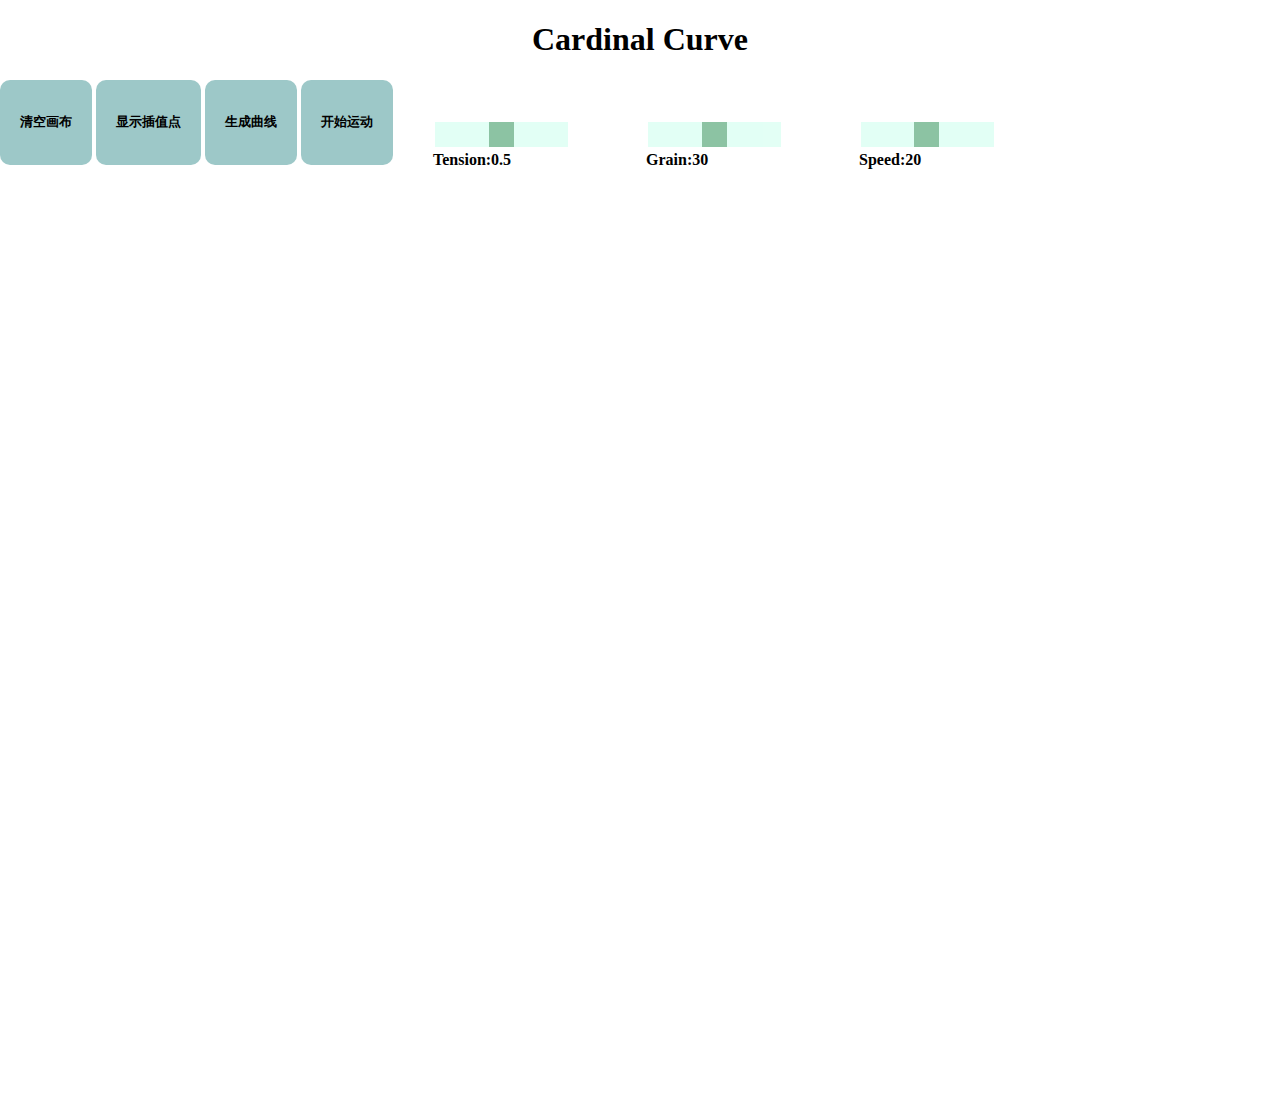
<file: P1/code/index.html>
<!DOCTYPE html>
<html>
  <head>
    <meta charset="utf-8">
    <title>Cardinal</title>
    <style>
      body {
        margin: 0;
        overflow: hidden;
      }
    </style>
    <link rel="stylesheet" href="style.css">
  </head>
  
  <body>
    <div id="root">
      <div id="header_show"><h1 style="text-align:center;">Cardinal Curve</h1></div>
      <div id="menubar">
        <div class="ButtonBox">
          <button class = "button" id = "ClearButton"><p>清空画布</p></button>
          <button class = "button" id = "PointsButton"><p>显示插值点</p></button>
          <button class = "button" id = "PathButton"><p>生成曲线</p></button>
          <button class = "button" id = "CarMove"><p>开始运动</p></button>
        </div>
        <!-- 读取小车图片 -->
        <!-- <input type='file' accept='image/*' onchange='openFile(event)'> -->
        <!-- 控制tension滑块 -->
        <div id="container">
          <div class="slidecontainer" id="tensioncontainer">
            <input type="range" min="0" max="100" value="50" class="slider" id="TensionRange">
            <div class="show" id="TensionShow" style="font-weight: bold;"></div>
          </div>
          <!-- 控制grain滑块 -->
          <div class="slidecontainer" id="graincontainer">
            <input type="range" min="10" max="50" value="30" class="slider" id="GrainRange">
            <div class="show" id="GrainShow" style="font-weight: bold;"></div>
          </div>
          <!-- 控制小车速度滑块 -->
          <div class="slidecontainer" id="speedcontainer">
            <input type="range" min="1" max="40" value="20" class="slider" id="SpeedRange">
            <div class="show" id="SpeedShow" style="font-weight: bold;"></div>
          </div>
        </div>
      </div>
      <!-- <canvas id="car_canvas" width=640 height=180></canvas> -->
      <canvas class="Mycanvas">
        <p>One Canvas</p>
      </canvas>
    </div>
    <script src="cardinal.js";type = "text/javascript"></script>
  </body>
</html>
</file>
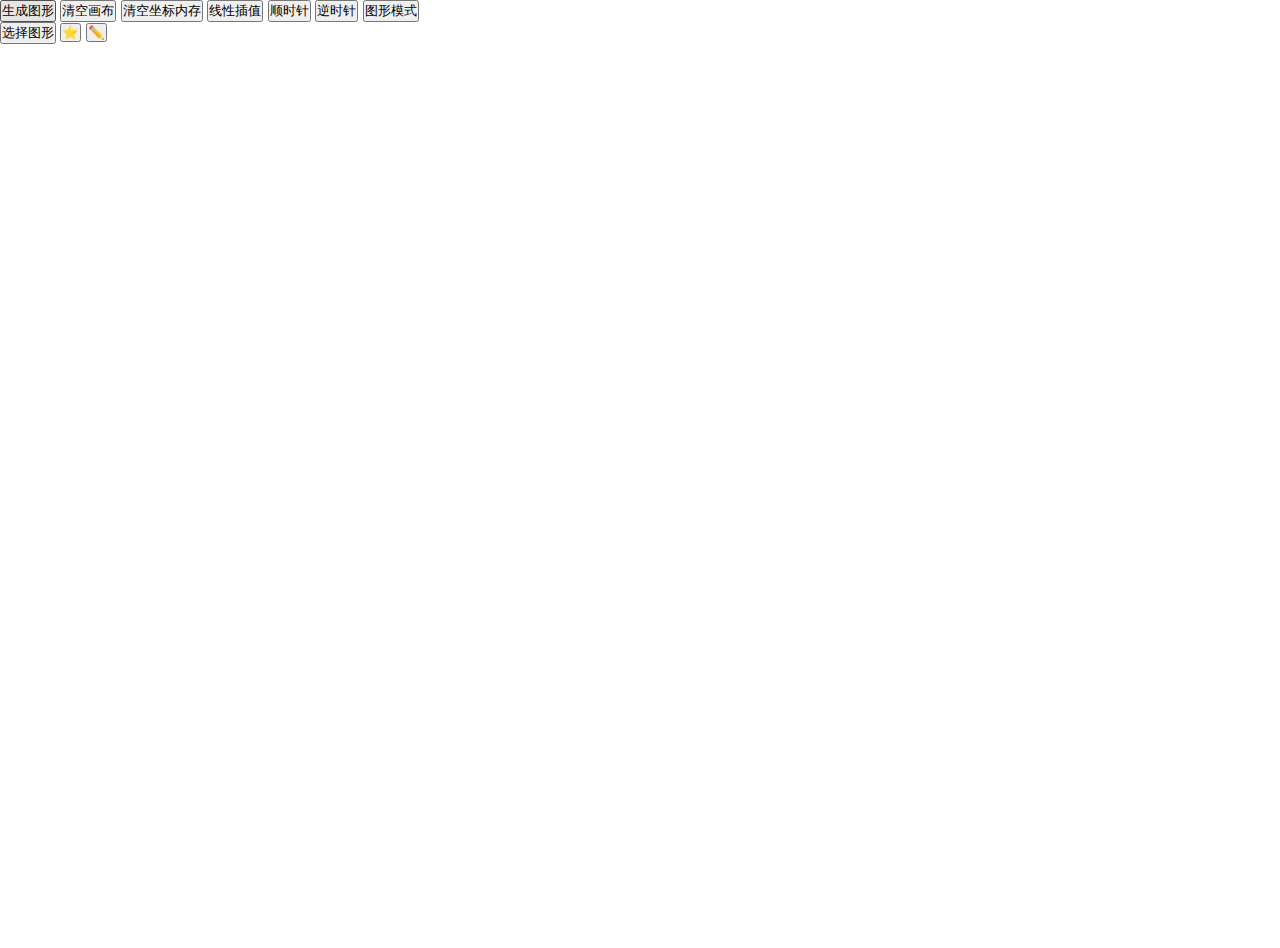
<file: P2/code/index.html>
<!DOCTYPE html>
<html lang="en">
  <head>
    <meta charset="UTF-8" />
    <meta name="viewport" content="width=device-width, initial-scale=1.0" />
    <title>P2</title>
    <link rel="stylesheet" href="style.css" />
  </head>
  <body>
    <div class="container">
      <input type="button" value="生成图形" id="graphGenerate" />
      <input type="button" value="清空画布" id="clearAll" />
      <input type="button" value="清空坐标内存" id="clearPoints">
      <input type="button" value="线性插值" id="linearPoint" />
      <input type="button" value="顺时针" id="clockwise">
      <input type="button" value="逆时针" id="anticlockwise">
      <input type="button" value="图形模式" id="playMode">
      <div class="dropdown">
        <button id="basicgraph">选择图形</button>
        <button id="star"">⭐️</button>
        <button id="pencil">✏️</button>
      </div>
      <canvas class="mycanvas">
        <p>One Canvas</p>
      </canvas>
      <script src="app.js"></script>
    </div>
  </body>
</html>
</file>
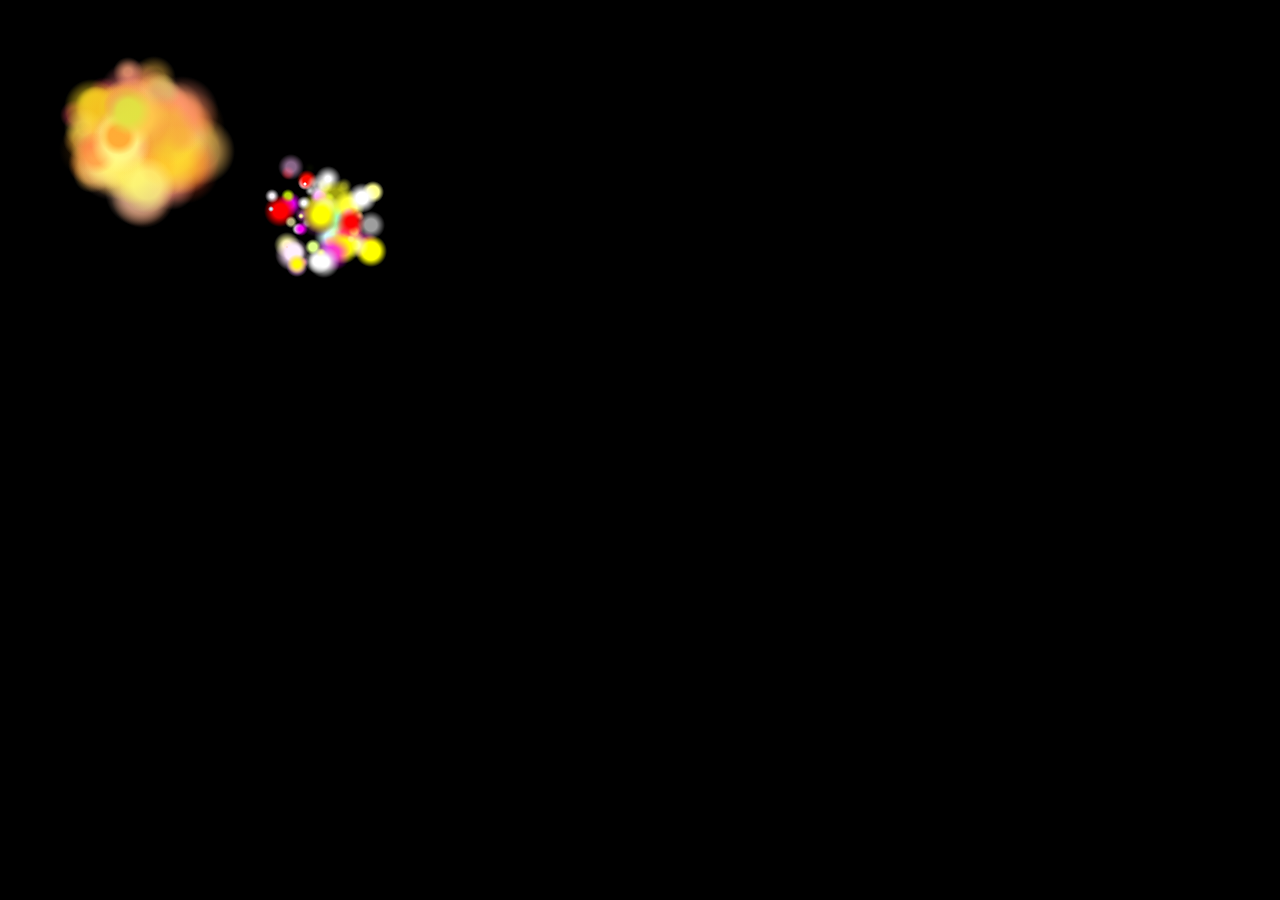
<file: proj/basic/code/index.html>
<!--
 * @Author: RyanYang
 * @Date: 2020-12-25 19:11:00
 * @LastEditTime: 2021-01-08 21:27:19
 * @LastEditors: Please set LastEditors
 * @Description:  A JavaScript Particle system
 * @FilePath: /particle/index.html
-->

<!DOCTYPE >
<html>
  <head>
    <title>Particle System</title>
    <link rel="stylesheet" href="index.css" />
  </head>
  <body>
    <div id="container">
      <div>
        <canvas id="canvas" width="1080" height="960"></canvas>
      </div>
    </div>
    <script src="particle.js" type="text/javascript" charset="utf-8"></script>
    <script src="init.js"></script>
  </body>
</html>
</file>
<file: P1/code/style.css>
body{
  background-image: url("https://s1.ax1x.com/2020/09/27/0ACsiV.png");
  background-repeat: no-repeat;
  background-size: 100% 100%;
}
p{
  color: black;
}
#container{
  display: flex;
}
#menubar{
  display: flex;
}

.slidecontainer{
  padding: 40px;
}
.button {
  color: #fff !important;
  font-weight: bold;
  text-transform: uppercase;
  text-decoration: none;
  background: #9DC8C8;
  /* background:#60a3bc; */
  padding: 20px;
  border-radius: 10px;
  display: inline-block;
  border: none;
  transition: all 0.4s ease 0s;
}
.button:hover {
  text-shadow: 0px 0px 6px rgba(255, 255, 255, 1);
  -webkit-box-shadow: 0px 5px 40px -10px rgba(0,0,0,0.57);
  -moz-box-shadow: 0px 5px 40px -10px rgba(0,0,0,0.57);
  transition: all 0.4s ease 0s;
}

.slidecontainer {
  width: 100%; /* Width of the outside container */
}

/* The slider itself */
.slider {
  -webkit-appearance: none;  /* Override default CSS styles */
  appearance: none;
  width: 100%; /* Full-width */
  height: 25px; /* Specified height */
  background: #D7FFF1; /* Grey background */
  outline: none; /* Remove outline */
  opacity: 0.7; /* Set transparency (for mouse-over effects on hover) */
  -webkit-transition: .2s; /* 0.2 seconds transition on hover */
  transition: opacity .2s;
}

/* Mouse-over effects */
.slider:hover {
  opacity: 1; /* Fully shown on mouse-over */
}

/* The slider handle (use -webkit- (Chrome, Opera, Safari, Edge) and -moz- (Firefox) to override default look) */
.slider::-webkit-slider-thumb {
  -webkit-appearance: none; /* Override default look */
  appearance: none;
  width: 25px; /* Set a specific slider handle width */
  height: 25px; /* Slider handle height */
  background: #5CAB7D; /* Green background */
  cursor: pointer; /* Cursor on hover */
}

.slider::-moz-range-thumb {
  width: 25px; /* Set a specific slider handle width */
  height: 25px; /* Slider handle height */
  background: #4CAF50; /* Green background */
  cursor: pointer; /* Cursor on hover */
}
</file>
<file: P2/code/style.css>
* {
  margin: 0;
  padding: 0;
  font-family: sans-serif;
}
body {
  overflow: hidden;
}
</file>
<file: proj/basic/code/index.css>
* {
  margin: 0;
  padding: 0;
  box-sizing: border-box;
}
#canvas {
  background-color: #000000;
}
</file>
